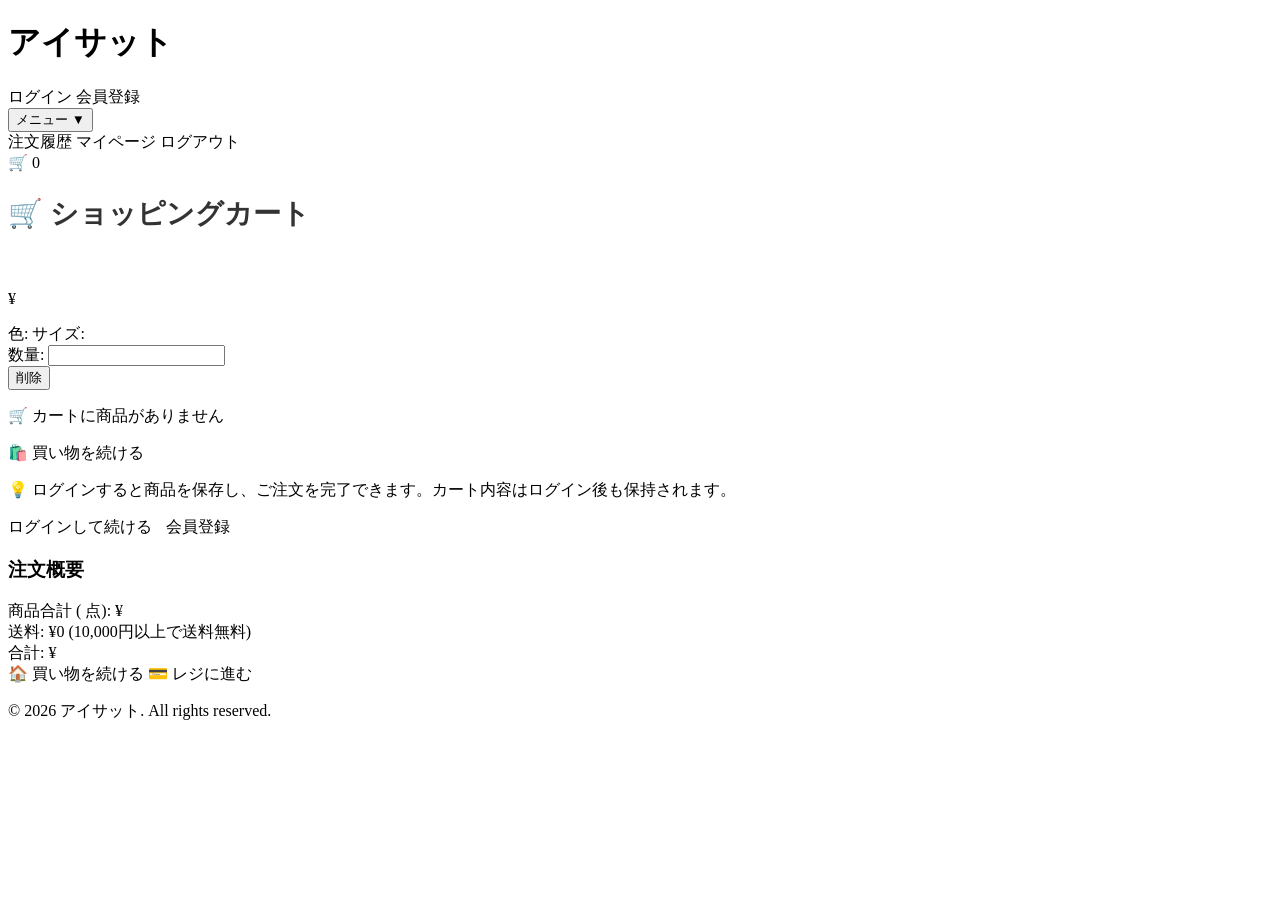
<file: src/main/resources/templates/cart/index.html>
<!DOCTYPE html>
<html xmlns:th="http://www.thymeleaf.org">

<head>
	<meta charset="UTF-8">
	<meta name="viewport" content="width=device-width, initial-scale=1.0">
	<title>ショッピングカート - アイサット</title>
	<link rel="stylesheet" th:href="@{/css/style.css}">
	<link rel="stylesheet" th:href="@{/css/cart.css}">
</head>

<body>
	<!-- ヘッダー -->
	<header>
		<div class="header-container">
			<div class="logo">
				<a th:href="@{/}" class="logo-link">
					<h1>アイサット</h1>
				</a>
			</div>
			<!-- ユーザーログインあるいは未登録際-->
			<div class="user-menu" th:if="${currentUser == null}">
				<a th:href="@{/login}">ログイン</a>
				<a th:href="@{/register}">会員登録</a>
			</div>
			<!--ユーザーログイン後メニュー項目に以下の内容がある  -->
			<div class="user-menu" th:if="${currentUser != null}">
				<span th:text="${currentUser.username + 'さん'}"></span>
				<div class="dropdown">
					<button class="dropbtn">メニュー ▼</button>
					<div class="dropdown-content">
						<a th:href="@{/order/history}">注文履歴</a>
						<a th:href="@{/user/profile}">マイページ</a>
						<a th:href="@{/logout}">ログアウト</a>
					</div>
				</div>
			</div>
			<!-- 購物車アイコン（ログイン/未ログイン問わず表示） -->
			<div class="cart-icon">
				<a th:href="@{/cart}">
					<span>🛒</span>
					<span id="cart-icon-count" class="cart-count"
						th:text="${cartItemCount != null ? cartItemCount : 0}">0</span>
				</a>
			</div>
		</div>
	</header>

	<!-- メインコンテンツ -->
	<main>
		<div class="container">
			<h2 style="margin-bottom: 20px; color: #333; font-size: 28px;">🛒 ショッピングカート</h2>
			<div class="cart-container">
				<div class="cart-items">
					<!-- カートアイテム（未ログインユーザーはインデックスを使用） -->
					<div class="cart-item" th:each="item, iterStat : ${cartItems}">
						<!-- 未ログインユーザーはcartItemIdがないので、data-indexを追加 -->
						<div th:attr="data-cart-item-id=${item.cartItemId != null ? item.cartItemId : ''}"
							th:data-index="${iterStat.index}">
							<div class="cart-item-image">
								<img th:src="${item.product != null && item.product.imageUrl != null} 
						                  ? @{${item.product.imageUrl}} 
						                  : @{/images/default.jpg}" th:alt="${item.product != null ? item.product.productName : '商品画像'}"
									onerror="this.style.display='none'">
							</div>
							<div class="cart-item-info">
								<h3 th:text="${item.product != null ? item.product.productName : '商品名'}"></h3>
								<p class="cart-item-price">¥<span
										th:text="${item.product != null ? #numbers.formatDecimal(item.product.price, 0, 'COMMA', 0, 'POINT') : '0'}"></span>
								</p>
								<div class="cart-item-options">
									<span th:if="${item.selectedColor != null && item.selectedColor != ''}">色: <span
											th:text="${item.selectedColor}"></span></span>
									<span th:if="${item.selectedSize != null && item.selectedSize != ''}">サイズ: <span
											th:text="${item.selectedSize}"></span></span>
								</div>
								<div class="cart-item-quantity">
									<label>数量:</label>
									<input type="number" th:value="${item.quantity}" min="1"
										th:max="${item.product != null ? item.product.stockQuantity : 1}">
								</div>
							</div>

							<div class="cart-item-actions">
								<button class="btn-delete">削除</button>
							</div>
						</div>
					</div>

					<!-- カートが空の場合 -->
					<div class="cart-empty" th:if="${cartItems == null || cartItems.isEmpty()}">
						<p>🛒 カートに商品がありません</p>
						<a th:href="@{/}" class="btn-continue">🛍️ 買い物を続ける</a>
					</div>
					<!-- 未ログイン時の親切な案内 -->
					<div class="login-required"
						th:if="${currentUser == null && cartItems != null && !cartItems.isEmpty()}">
						<!--						<p>🛒 カートに <span th:text="${cartItems.size()}"></span> 点の商品があります</p>-->
						<p>💡 ログインすると商品を保存し、ご注文を完了できます。カート内容はログイン後も保持されます。</p>
						<div style="margin-top: 15px;">
							<a th:href="@{/login}" class="btn-login" style="margin-right: 10px;">ログインして続ける</a>
							<a th:href="@{/register}" class="btn-register">会員登録</a>
						</div>
					</div>
				</div>

				<!-- カート概要 -->
				<div class="cart-summary" th:if="${cartItems != null && !cartItems.isEmpty()}">
					<h3>注文概要</h3>
					<div class="summary-item">
						<span>商品合計 (<span id="cart-count" th:text="${totalQuantity}"></span> 点):</span>
						<span>¥<span id="subtotal-amount"
								th:text="${#numbers.formatDecimal(totalAmount, 0, 'COMMA', 0, 'POINT')}"></span></span>
					</div>
					<div class="summary-item">
						<span>送料:</span>
						<span>¥0 (10,000円以上で送料無料)</span>
					</div>
					<div class="summary-total">
						<span>合計:</span>
						<span>¥<span id="cart-total"
								th:text="${#numbers.formatDecimal(totalAmount, 0, 'COMMA', 0, 'POINT')}"></span></span>
					</div>
					<div class="cart-buttons">
						<a th:href="@{/}" class="btn-secondary">🏠 買い物を続ける</a>
						<a th:href="@{/order/checkout}" class="btn-primary"
							th:if="${cartItems != null && !cartItems.isEmpty()}">💳 レジに進む</a>
					</div>
				</div>
			</div>
		</div>
	</main>

	<!-- フッターの直前に追加：正確なログイン状態を生成 -->
	<div id="cart-js-data" th:data-delete-base="@{/cart/delete-ajax/}" th:data-delete-temp="@{/cart/delete-temp/}"
		th:data-update-base="@{/cart/update-quantity/}" th:data-update-temp="@{/cart/update-temp-quantity}"
		th:data-is-logged-in="${currentUser != null ? 'true' : 'false'}"
		th:data-user-id="${currentUser != null ? currentUser.userId : ''}"
		th:data-is-empty="${cartItems == null || cartItems.isEmpty()}" style="display:none;">
	</div>

	<script th:src="@{/js/cart.js}"></script>

	<!-- フッター -->
	<footer>
		<div class="footer-container">
			<p>&copy; 2026 アイサット. All rights reserved.</p>
		</div>
	</footer>

	<!-- 隠しデータ要素：ThymeleafでURLを安全に生成 -->
	<div id="cart-js-data" th:data-update-base="@{/cart/update-quantity/}" th:data-delete-base="@{/cart/delete-ajax/}"
		style="display:none;">
	</div>

</body>

</html>
</file>
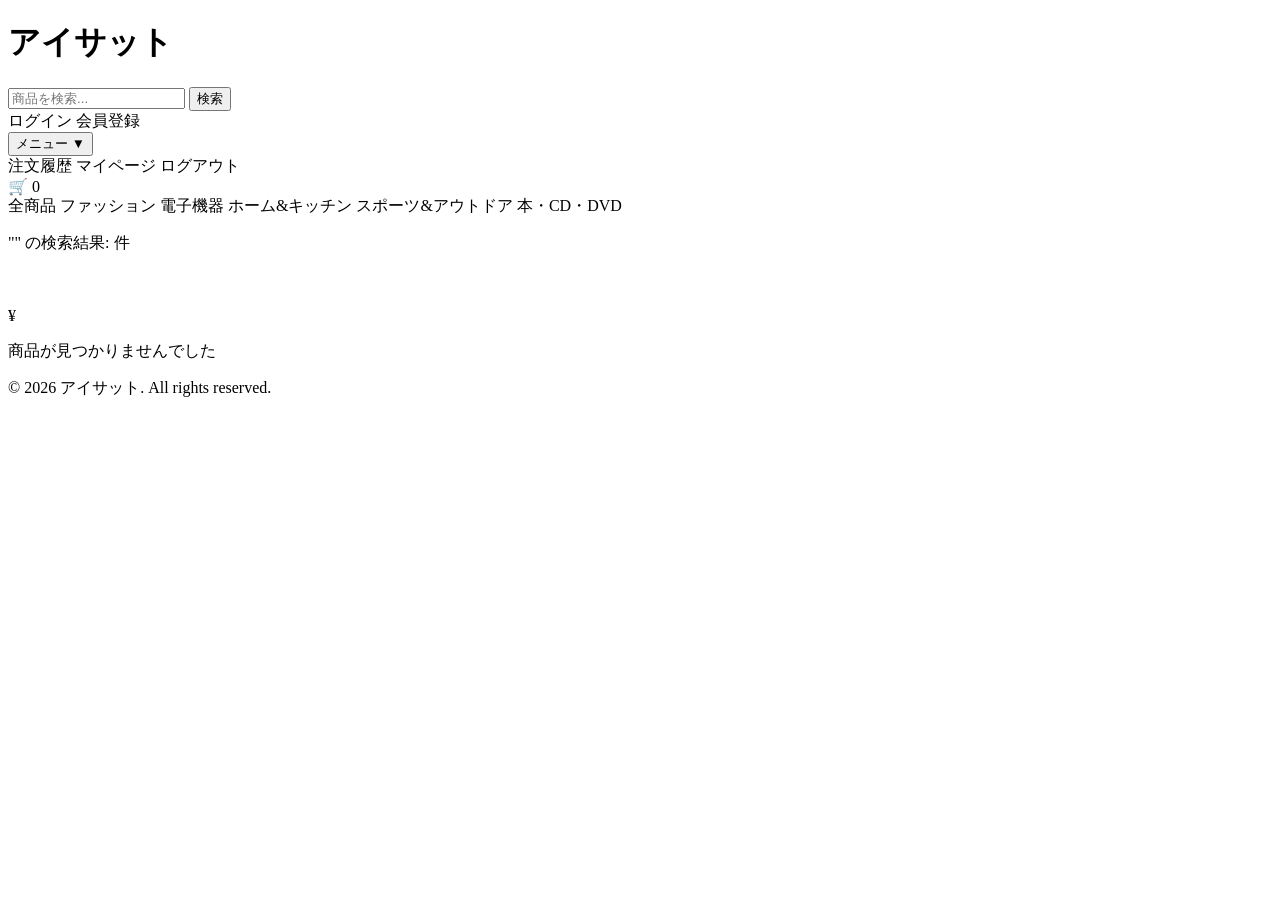
<file: src/main/resources/templates/home.html>
<!DOCTYPE html>
<html xmlns:th="http://www.thymeleaf.org">

<head>
	<meta charset="UTF-8">
	<meta name="viewport" content="width=device-width, initial-scale=1.0">
	<title>アイサット - ショッピングサイト</title>
	<link rel="stylesheet" th:href="@{/css/style.css}">
</head>

<body>
	<!-- ヘッダー -->
	<header>
		<div class="header-container">
			<div class="logo">
				<a th:href="@{/}" class="logo-link">
					<h1>アイサット</h1>
				</a>
			</div>

			<!-- 検索バー -->
			<div class="search-bar">
				<form th:action="@{/search}" method="get">
					<input type="text" name="keyword" placeholder="商品を検索..." th:value="${searchKeyword}">
					<button type="submit">検索</button>
				</form>
			</div>

			<!-- ユーザーメニュー -->
			<div class="user-menu" th:if="${currentUser == null}">
				<a th:href="@{/login}">ログイン</a>
				<a th:href="@{/register}">会員登録</a>
			</div>

			<div class="user-menu" th:if="${currentUser != null}">
				<span th:text="${currentUser.username + 'さん'}"></span>
				<div class="dropdown">
					<button class="dropbtn">メニュー ▼</button>
					<div class="dropdown-content">
						<a th:href="@{/order/history}">注文履歴</a>
						<a th:href="@{/user/profile}">マイページ</a>
						<a th:href="@{/logout}">ログアウト</a>
					</div>
				</div>
			</div>
			<!-- 購物車アイコン（ログイン/未ログイン問わず表示） -->
			<div class="cart-icon">
				<a th:href="@{/cart}">
					<span>🛒</span>
					<span class="cart-count" th:text="${cartItemCount != null ? cartItemCount : 0}">0</span>
				</a>
			</div>
		</div>
	</header>

	<!-- メインコンテンツ -->
	<main>
		<div class="container">
			<!-- カテゴリーナビゲーション -->
			<nav class="category-nav">
				<a th:href="@{/}">全商品</a>
				<a th:href="@{/category(categoryId=1)}">ファッション</a>
				<a th:href="@{/category(categoryId=2)}">電子機器</a>
				<a th:href="@{/category(categoryId=3)}">ホーム&キッチン</a>
				<a th:href="@{/category(categoryId=4)}">スポーツ&アウトドア</a>
				<a th:href="@{/category(categoryId=5)}">本・CD・DVD</a>
			</nav>

			<!-- 検索結果メッセージ -->
			<div class="search-result" th:if="${searchKeyword != null}">
				<p>"<span th:text="${searchKeyword}"></span>" の検索結果:
					<span th:text="${products.size()}"></span> 件
				</p>
			</div>

			<!-- 商品一覧 -->
			<div class="product-grid">
				<div class="product-card" th:each="product : ${products}">
					<a th:href="@{/product/{id}(id=${product.productId})}" class="product-link">
						<div class="product-image">
							<img th:src="@{${product.imageUrl}}" th:alt="${product.productName}"
								onerror="this.src='/images/default.jpg'">
						</div>
						<div class="product-info">
							<h3 class="product-name" th:text="${product.productName}"></h3>
							<p class="product-price">¥<span
									th:text="${#numbers.formatDecimal(product.price, 0, 'COMMA', 0, 'POINT')}"></span>
							</p>
							<p class="product-category" th:text="${product.categoryName}"></p>
						</div>
					</a>
				</div>
			</div>

			<!-- 商品がない場合 -->
			<div class="no-products" th:if="${products.isEmpty()}">
				<p>商品が見つかりませんでした</p>
			</div>
		</div>
	</main>

	<!-- フッター -->
	<footer>
		<div class="footer-container">
			<p>&copy; 2026 アイサット. All rights reserved.</p>
		</div>
	</footer>

	<script th:src="@{/js/main.js}"></script>
</body>

</html>
</file>
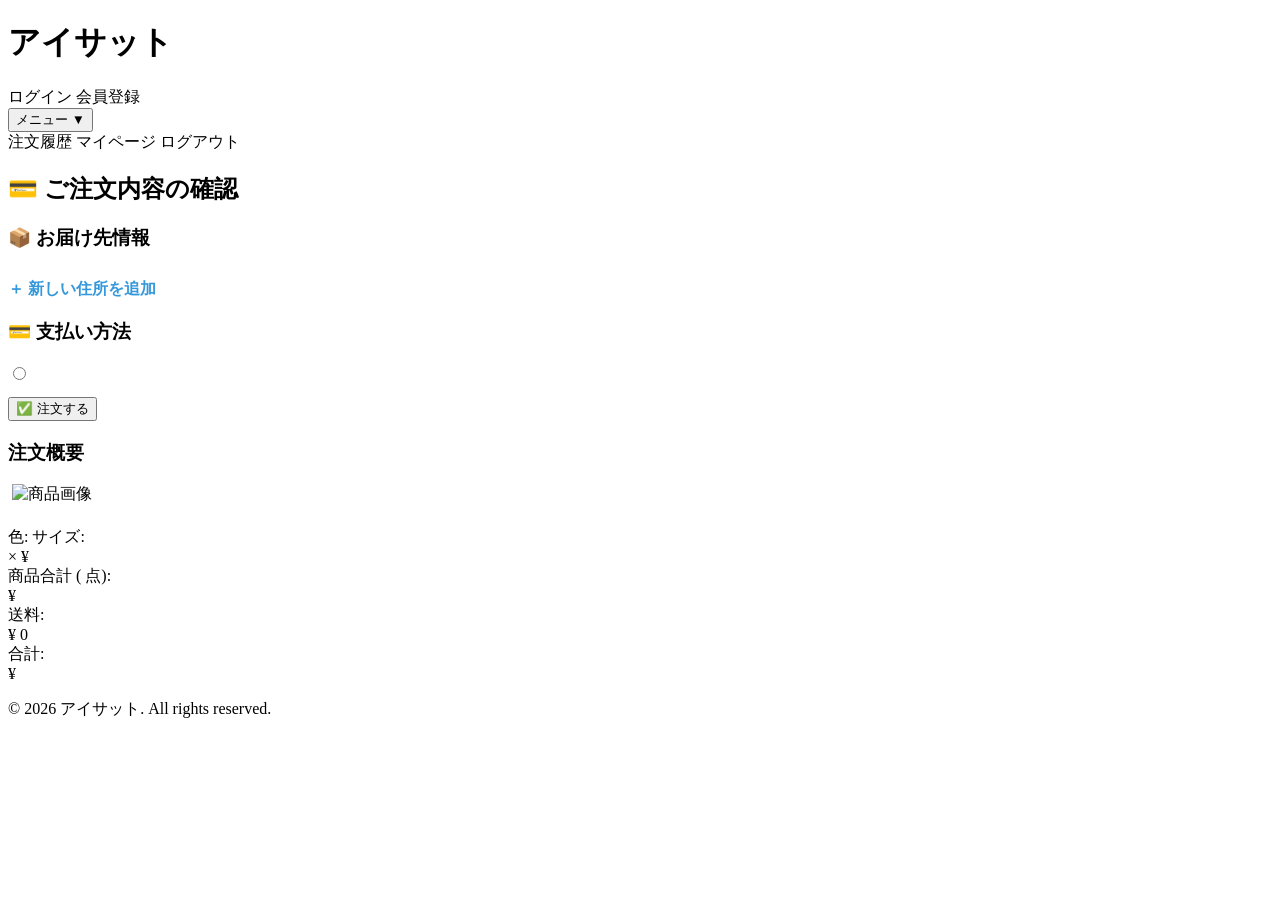
<file: src/main/resources/templates/order/checkout.html>
<!DOCTYPE html>
<html xmlns:th="http://www.thymeleaf.org">

<head>
	<meta charset="UTF-8">
	<meta name="viewport" content="width=device-width, initial-scale=1.0">
	<title>レジ - アイサット</title>
	<link rel="stylesheet" th:href="@{/css/style.css}">
	<link rel="stylesheet" th:href="@{/css/order.css}">
</head>

<body>
	<header>
		<div class="header-container">
			<div class="logo">
				<a th:href="@{/}" class="logo-link">
					<h1>アイサット</h1>
				</a>
			</div>
			<!-- ユーザーログインあるいは未登録際-->
			<div class="user-menu" th:if="${currentUser == null}">
				<a th:href="@{/login}">ログイン</a>
				<a th:href="@{/register}">会員登録</a>
			</div>
			<!--ユーザーログイン後メニュー項目に以下の内容がある  -->
			<div class="user-menu" th:if="${currentUser != null}">
				<span th:text="${currentUser.username + 'さん'}"></span>
				<div class="dropdown">
					<button class="dropbtn">メニュー ▼</button>
					<div class="dropdown-content">
						<a th:href="@{/order/history}">注文履歴</a>
						<a th:href="@{/user/profile}">マイページ</a>
						<a th:href="@{/logout}">ログアウト</a>
					</div>
				</div>
			</div>
		</div>
	</header>

	<main>
		<div class="container">
			<h2>💳 ご注文内容の確認</h2>

			<div class="checkout-container">
				<div>
					<!-- お届け先情報 -->
					<div class="checkout-section">
						<h3>📦 お届け先情報</h3>
						<div class="address-selection">
							<div class="address-card" th:each="address : ${addresses}" th:data-id="${address.addressId}"
								th:classappend="${defaultAddress != null and address.addressId == defaultAddress.addressId} ? 'selected' : ''">
								<div class="address-body">
									<p><strong th:text="${address.receiverName}"></strong></p>
									<p th:text="${address.phone}"></p>
									<p th:text="${address.postalCode}"></p>
									<p th:text="${address.getFullAddress()}"></p>
								</div>
							</div>
							<a th:href="@{/user/address/add}"
								style="display:inline-block;margin-top:10px;color:#3498db;text-decoration:none;font-weight:bold;">＋
								新しい住所を追加</a>
						</div>
						<input type="hidden" id="selectedAddressId"
							th:value="${defaultAddress?.addressId ?: (addresses?.size() > 0 ? addresses[0].addressId : '')}">
					</div>

					<!-- 支払い方法 -->
					<div class="checkout-section">
						<h3>💳 支払い方法</h3>
						<div class="payment-methods">
							<div class="payment-method" th:each="method : ${paymentMethods}"
								th:data-id="${method.methodId}"
								th:classappend="${method.methodId == defaultPaymentMethodId} ? 'selected' : ''">
								<input type="radio" name="paymentMethod" th:id="${'payment-' + method.methodId}"
									th:value="${method.methodId}"
									th:checked="${method.methodId == defaultPaymentMethodId}">
								<label th:for="${'payment-' + method.methodId}" th:text="${method.methodName}"></label>
								<p th:text="${method.description}"
									style="margin-top:5px;font-size:13px;color:#666;margin-left:35px;"></p>
							</div>
						</div>
						<input type="hidden" id="selectedPaymentMethodId"
							th:value="${defaultPaymentMethodId ?: (paymentMethods?.size() > 0 ? paymentMethods[0].methodId : '')}">
					</div>

					<button class="btn-place-order" id="placeOrderBtn">✅ 注文する</button>
				</div>

				<!-- レジー概要 -->
				<div class="order-summary">
					<h3>注文概要</h3>
					<div class="order-item" th:each="item : ${cartItems}">
						<div class="order-item-image">
							<img th:if="${item.product != null and item.product.imageUrl != null}"
								th:src="@{${item.product.imageUrl}}" th:alt="${item.product.productName}">

							<img th:if="${item.product == null or item.product.imageUrl == null}"
								th:src="@{/images/default.jpg}" alt="商品画像">
						</div>
						<div class="order-item-info">
							<h4 th:text="${item.product?.productName ?: '商品名'}"></h4>
							<div class="order-item-options">
								<span th:if="${item.selectedColor}">色: <span
										th:text="${item.selectedColor}"></span></span>
								<span th:if="${item.selectedSize}">サイズ: <span
										th:text="${item.selectedSize}"></span></span>
							</div>
							<div class="order-item-quantity">
								<span th:text="${item.quantity} + ' 点'"></span>
								× ¥<span
									th:text="${#numbers.formatDecimal(item.product?.price ?: 0, 0, 'COMMA', 0, 'POINT')}"></span>
							</div>
						</div>
					</div>
					<!-- 商品合計行 -->
					<div class="summary-item">
						<span>商品合計 (<span th:text="${totalQuantity}"></span> 点):</span>
						<div class="summary-amount">
							<span class="price-currency">¥</span>
							<span class="price-value"
								th:text="${#numbers.formatDecimal(totalAmount, 0, 'COMMA', 0, 'POINT')}"></span>
						</div>
					</div>
					<!-- 送料行 -->
					<div class="summary-item">
						<span>送料:</span>
						<div class="summary-amount">
							<span class="price-currency">¥</span>
							<span class="price-value">0</span>
						</div>
					</div>
					<!-- 合計行 -->
					<div class="summary-total">
						<span>合計:</span>
						<div class="summary-amount">
							<span class="price-currency">¥</span>
							<span class="price-value"
								th:text="${#numbers.formatDecimal(totalAmount, 0, 'COMMA', 0, 'POINT')}"></span>
						</div>
					</div>
				</div>
			</div>
		</div>
	</main>
	<!-- 結账ページの最後に追加（フッターの直前） -->
	<form id="orderForm" th:action="@{/order/confirm}" method="post" style="display:none;">
		<!-- お届け先情報 -->
		<input type="hidden" name="receiverName" id="formReceiverName">
		<input type="hidden" name="receiverPhone" id="formReceiverPhone">
		<input type="hidden" name="receiverProvince" id="formReceiverProvince">
		<input type="hidden" name="receiverCity" id="formReceiverCity">
		<input type="hidden" name="receiverDistrict" id="formReceiverDistrict">
		<input type="hidden" name="receiverDetailAddress" id="formReceiverDetailAddress">
		<input type="hidden" name="receiverPostalCode" id="formReceiverPostalCode">

		<!-- 支払い方法 -->
		<input type="hidden" name="paymentMethodId" id="formPaymentMethodId">

		<!-- 備考 -->
		<input type="hidden" name="remarks" id="formRemarks">
	</form>

	<!-- フッター -->
	<footer>
		<div class="footer-container">
			<p>&copy; 2026 アイサット. All rights reserved.</p>
		</div>
	</footer>

	<!-- 隠しデータ要素 -->
	<div id="app-data" th:data-success-url="@{/order/success}" style="display:none;"></div>

	<!-- 外部JavaScript（Thymeleaf形式） -->
	<script th:src="@{/js/checkout.js}"></script>
</body>

</html>
</file>
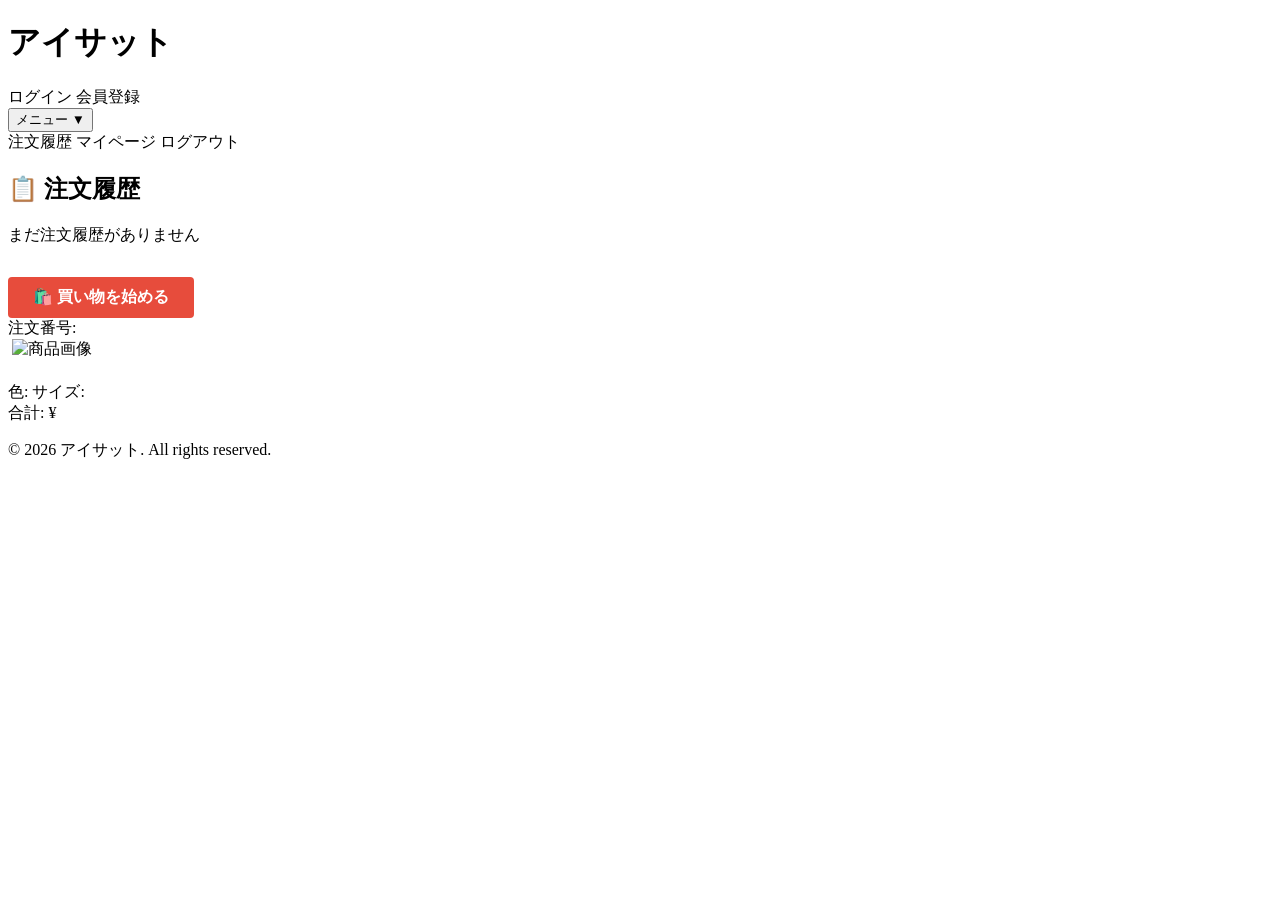
<file: src/main/resources/templates/order/history.html>
<!DOCTYPE html>
<html xmlns:th="http://www.thymeleaf.org">

<head>
	<meta charset="UTF-8">
	<meta name="viewport" content="width=device-width, initial-scale=1.0">
	<title>注文履歴 - アイサット</title>
	<link rel="stylesheet" th:href="@{/css/style.css}">
	<link rel="stylesheet" th:href="@{/css/order.css}">
</head>

<body>
	<!-- ヘッダー -->
	<header>
		<div class="header-container">
			<div class="logo">
				<a th:href="@{/}" class="logo-link">
					<h1>アイサット</h1>
				</a>
			</div>

			<div class="user-menu">
				<div th:if="${currentUser == null}">
					<a th:href="@{/login}">ログイン</a>
					<a th:href="@{/register}">会員登録</a>
				</div>

				<div th:if="${currentUser != null}">
					<span th:text="${currentUser.username}"></span>
					<div class="dropdown">
						<button class="dropbtn">メニュー ▼</button>
						<div class="dropdown-content">
							<a th:href="@{/order/history}">注文履歴</a>
							<a th:href="@{/user/profile}">マイページ</a>
							<a th:href="@{/logout}">ログアウト</a>
						</div>
					</div>
				</div>
			</div>
		</div>
	</header>

	<!-- メインコンテンツ -->
	<main>
		<div class="container">
			<div class="order-history-container">
				<h2>📋 注文履歴</h2>

				<div class="no-orders" th:if="${orders == null || orders.isEmpty()}">
					<p>まだ注文履歴がありません</p>
					<a th:href="@{/}"
						style="display: inline-block; margin-top: 15px; padding: 10px 25px; background-color: #e74c3c; color: white; text-decoration: none; border-radius: 4px; font-weight: bold;">🛍️
						買い物を始める</a>
				</div>

				<div class="order-card" th:each="order : ${orders}">
					<div class="order-header">
						<div>
							<div class="order-number">注文番号: <span th:text="${order.orderNo}"></span></div>
							<div class="order-date"
								th:text="${#temporals.format(order.createTime, 'yyyy年MM月dd日 HH:mm')}"></div>
						</div>
						<span class="order-status" th:classappend="${'status-' + order.orderStatus}" th:text="${order.orderStatus == 10 ? '注文中' : 
                                       order.orderStatus == 20 ? '支払確認' : 
                                       order.orderStatus == 30 ? '発送準備' : 
                                       order.orderStatus == 40 ? '発送済み' : 
                                       order.orderStatus == 50 ? '完了' : 'キャンセル'}">
						</span>
					</div>

					<div class="order-items">
						<div class="order-item-small" th:each="item : ${order.orderItems}">
							<div class="order-item-small-image">

								<img th:if="${item.product != null and item.product.imageUrl != null}"
									th:src="@{${item.product.imageUrl}}" th:alt="${item.product.productName}">

								<img th:if="${item.product == null or item.product.imageUrl == null}"
									th:src="@{/images/default.jpg}" alt="商品画像">
							</div>
							<div class="order-item-small-info">
								<h5 th:text="${item.productName}"></h5>
								<div class="order-item-small-options">
									<span th:if="${item.selectedColor != null && item.selectedColor != ''}">色: <span
											th:text="${item.selectedColor}"></span></span>
									<span th:if="${item.selectedSize != null && item.selectedSize != ''}">サイズ: <span
											th:text="${item.selectedSize}"></span></span>
									<span th:text="${item.quantity} + ' 点'"></span>
								</div>
							</div>
						</div>
					</div>

					<div class="order-total">
						合計: ¥<span
							th:text="${#numbers.formatDecimal(order.totalAmount, 0, 'COMMA', 0, 'POINT')}"></span>
					</div>
				</div>
			</div>
		</div>
	</main>

	<!-- フッター -->
	<footer>
		<div class="footer-container">
			<p>&copy; 2026 アイサット. All rights reserved.</p>
		</div>
	</footer>
</body>

</html>
</file>
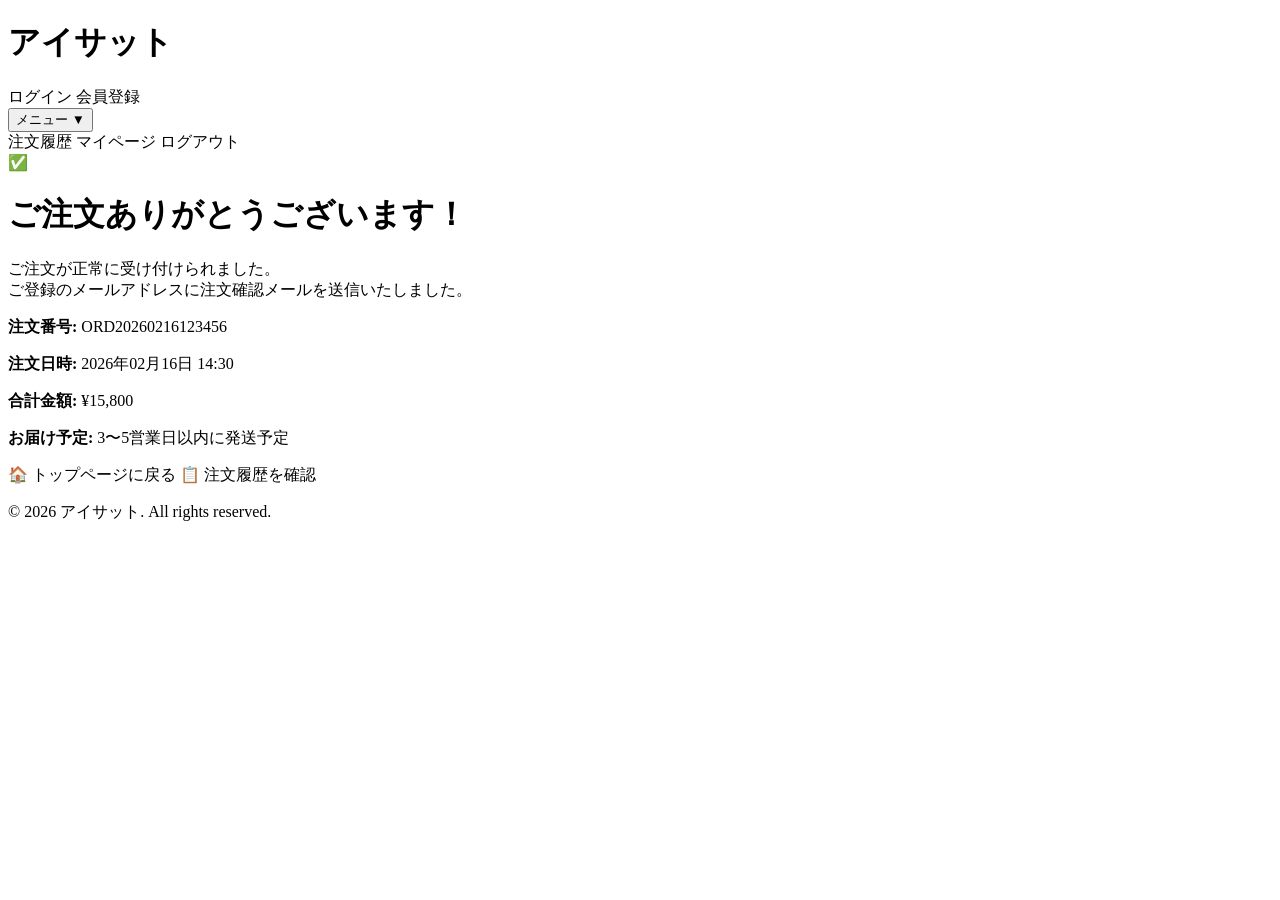
<file: src/main/resources/templates/order/success.html>
<!DOCTYPE html>
<html xmlns:th="http://www.thymeleaf.org">

<head>
	<meta charset="UTF-8">
	<meta name="viewport" content="width=device-width, initial-scale=1.0">
	<title>注文完了 - アイサット</title>
	<link rel="stylesheet" th:href="@{/css/style.css}">
	<link rel="stylesheet" th:href="@{/css/order.css}">
</head>

<body>
	<!-- ヘッダー -->
	<header>
		<div class="header-container">
			<div class="logo">
				<a th:href="@{/}" class="logo-link">
					<h1>アイサット</h1>
				</a>
			</div>

			<div class="user-menu">
				<div th:if="${currentUser == null}">
					<a th:href="@{/login}">ログイン</a>
					<a th:href="@{/register}">会員登録</a>
				</div>

				<div th:if="${currentUser != null}">
					<span th:text="${currentUser.username}"></span>
					<div class="dropdown">
						<button class="dropbtn">メニュー ▼</button>
						<div class="dropdown-content">
							<a th:href="@{/order/history}">注文履歴</a>
							<a th:href="@{/user/profile}">マイページ</a>
							<a th:href="@{/logout}">ログアウト</a>
						</div>
					</div>
				</div>
			</div>
		</div>
	</header>

	<!-- メインコンテンツ -->
	<main>
		<div class="container">
			<div class="order-success-container">
				<div class="order-success-icon">✅</div>
				<h1 class="order-success-title">ご注文ありがとうございます！</h1>
				<p class="order-success-message">
					ご注文が正常に受け付けられました。<br>
					ご登録のメールアドレスに注文確認メールを送信いたしました。
				</p>

				<div class="order-details">
					<p><strong>注文番号:</strong> <span
							th:text="${order != null ? order.orderNo : 'ORD20260216123456'}">ORD20260216123456</span>
					</p>
					<p><strong>注文日時:</strong> <span
							th:text="${order != null ? #temporals.format(order.createTime, 'yyyy年MM月dd日 HH:mm') : '2026年02月16日 14:30'}">2026年02月16日
							14:30</span></p>
					<p><strong>合計金額:</strong> <span
							th:text="${order != null ? '¥' + #numbers.formatDecimal(order.totalAmount, 0, 'COMMA', 0, 'POINT') : '¥15,800'}">¥15,800</span>
					</p>
					<p><strong>お届け予定:</strong> <span>3〜5営業日以内に発送予定</span></p>
				</div>

				<div class="order-actions">
					<a th:href="@{/}" class="btn-home">🏠 トップページに戻る</a>
					<a th:href="@{/order/history}" class="btn-history">📋 注文履歴を確認</a>
				</div>
			</div>
		</div>
	</main>

	<!-- フッター -->
	<footer>
		<div class="footer-container">
			<p>&copy; 2026 アイサット. All rights reserved.</p>
		</div>
	</footer>
</body>

</html>
</file>
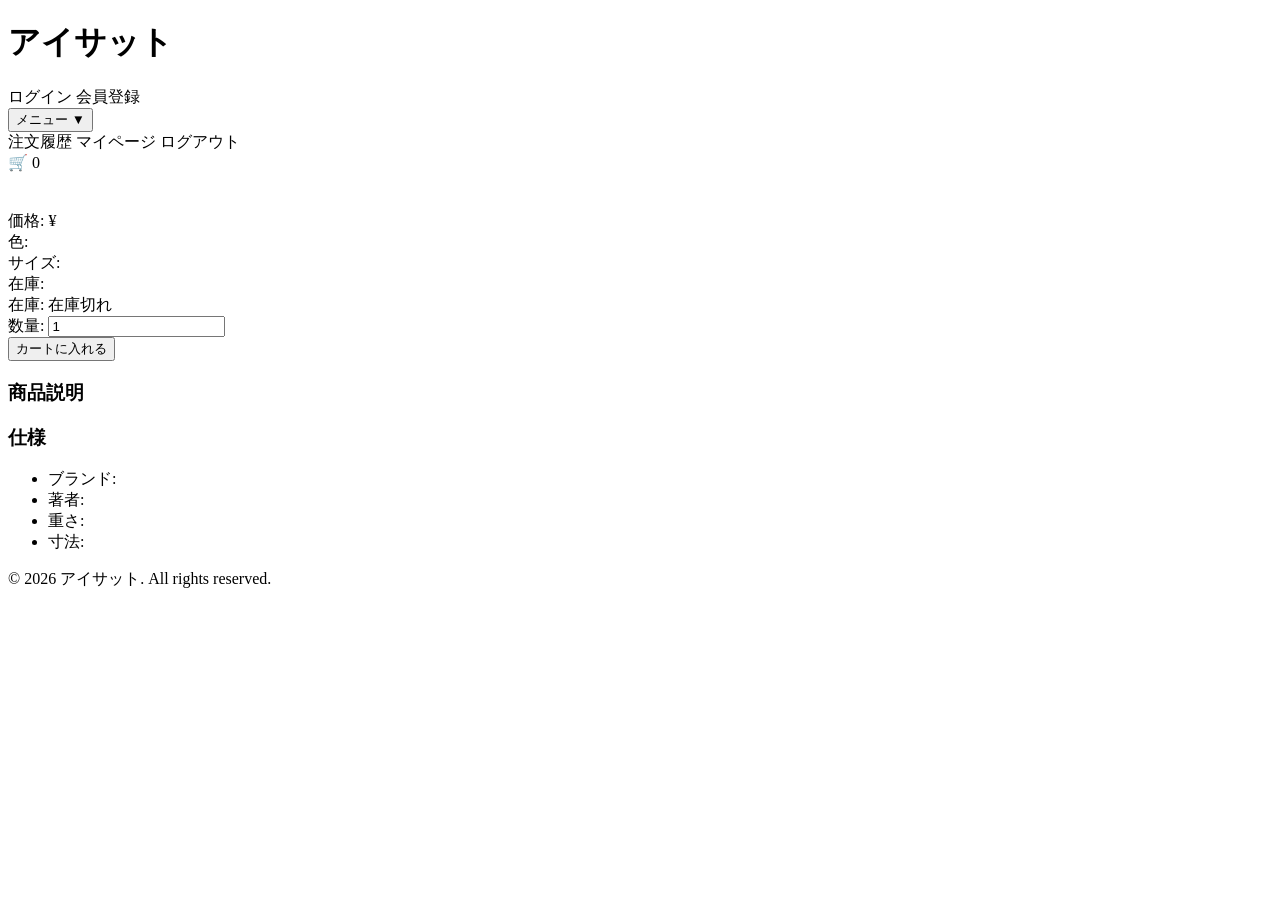
<file: src/main/resources/templates/product/detail.html>
<!DOCTYPE html>
<html xmlns:th="http://www.thymeleaf.org">

<head>
	<meta charset="UTF-8">
	<meta name="viewport" content="width=device-width, initial-scale=1.0">
	<title th:text="${product != null ? product.productName + ' - アイサット' : '商品詳細 - アイサット'}"></title>
	<link rel="stylesheet" th:href="@{/css/style.css}">
	<link rel="stylesheet" th:href="@{/css/product-detail.css}">
</head>

<body>
	<!-- ヘッダー -->
	<header>
		<div class="header-container">
			<div class="logo">
				<a th:href="@{/}" class="logo-link">
					<h1>アイサット</h1>
				</a>
			</div>

			<div class="user-menu" th:if="${currentUser == null}">
				<a th:href="@{/login}">ログイン</a>
				<a th:href="@{/register}">会員登録</a>
			</div>

			<div class="user-menu" th:if="${currentUser != null}">
				<span th:text="${currentUser.username + 'さん'}"></span>
				<div class="dropdown">
					<button class="dropbtn">メニュー ▼</button>
					<div class="dropdown-content">
						<a th:href="@{/order/history}">注文履歴</a>
						<a th:href="@{/user/profile}">マイページ</a>
						<a th:href="@{/logout}">ログアウト</a>
					</div>
				</div>
			</div>
			<!-- 購物車アイコン（ログイン/未ログイン問わず表示） -->
			<div class="cart-icon">
				<a th:href="@{/cart}">
					<span>🛒</span>
					<span class="cart-count" th:text="${cartItemCount != null ? cartItemCount : 0}">0</span>
				</a>
			</div>
		</div>
	</header>

	<!-- メインコンテンツ -->
	<main>
		<div class="container">
			<div class="product-detail">
				<div class="product-detail-left">
					<div class="product-main-image">
						<!--	絶対パスを使用する-->
						<img th:src="@{|${product != null && product.imageUrl != null ? product.imageUrl : '/images/default.jpg'}|}"
							th:alt="${product != null ? product.productName : '商品画像'}"
							style="width: 100%; height: 100%; object-fit: cover;">
					</div>
				</div>
				<div class="product-detail-right">
					<h1 class="product-title" th:text="${product != null ? product.productName : '商品名'}"></h1>
					<div class="product-price-section">
						<span class="price-label">価格:</span>
						<span class="product-price">¥<span
								th:text="${product != null ? #numbers.formatDecimal(product.price, 0, 'COMMA', 0, 'POINT') : '0'}"></span></span>
					</div>
					<!-- 色選択（常に要素を生成、JavaScriptで表示制御） -->
					<div class="option-group">
						<label>色:</label>
						<div class="color-options"
							th:attr="data-options=${product != null && product.colorOptions != null ? product.colorOptions : '[]'}">
							<!-- JavaScriptがここにオプションを動的に挿入 -->
						</div>
					</div>
					<!-- サイズ選択（常に要素を生成、JavaScriptで表示制御） -->
					<div class="option-group">
						<label>サイズ:</label>
						<div class="size-options"
							th:attr="data-options=${product != null && product.sizeOptions != null ? product.sizeOptions : '[]'}">
							<!-- JavaScriptがここにオプションを動的に挿入 -->
						</div>
					</div>

					<div class="product-stock"
						th:if="${product != null && product.stockQuantity != null && product.stockQuantity > 0}">
						<span class="stock-label">在庫:</span>
						<span class="stock-quantity" th:text="${product.stockQuantity} + ' 点'"></span>
					</div>

					<div class="product-stock stock-warning"
						th:if="${product != null && (product.stockQuantity == null || product.stockQuantity <= 0)}">
						<span class=" ">在庫:</span>
						<span class="stock-quantity">在庫切れ</span>
					</div>
					<div th:if="${product != null}">
						<form id="addToCartForm" method="post" th:action="@{/cart/add}">
							<input type="hidden" name="productId" th:value="${product.productId}">
							<input type="hidden" name="selectedColor" id="selectedColorInput">
							<input type="hidden" name="selectedSize" id="selectedSizeInput">
							<div class="option-group">
								<label>数量:</label>
								<input type="number" name="quantity" value="1" min="1"
									th:max="${product.stockQuantity != null ? product.stockQuantity : 1}">
							</div>
							<button type="submit" class="btn-add-to-cart"
								th:disabled="${product.stockQuantity == null || product.stockQuantity <= 0}">
								カートに入れる
							</button>
						</form>
					</div>
					<div class="product-description" th:if="${product != null}">
						<h3>商品説明</h3>
						<p th:text="${product.description != null ? product.description : '商品説明はありません'}"></p>
					</div>
					<div class="product-specs"
						th:if="${product != null and (product.author != null or product.brand != null or product.weight != null or product.dimensions != null)}">
						<h3>仕様</h3>
						<ul>
							<li th:if="${product.brand != null}">
								ブランド: <span th:text="${product.brand}"></span>
							</li>
							<li th:if="${product.author != null}">
								著者: <span th:text="${product.author}"></span>
							</li>
							<li th:if="${product.weight != null}">
								重さ: <span th:text="${product.weight} + ' g'"></span>
							</li>
							<li th:if="${product.dimensions != null}">
								寸法: <span th:text="${product.dimensions}"></span>
							</li>
						</ul>
					</div>
				</div>
			</div>
		</div>
	</main>

	<!-- フッター -->
	<footer>
		<div class="footer-container">
			<p>&copy; 2026 アイサット. All rights reserved.</p>
		</div>
	</footer>

	<!-- 外部JavaScriptファイルを読み込み -->
	<script th:src="@{/js/product.js}"></script>
</body>

</html>
</file>
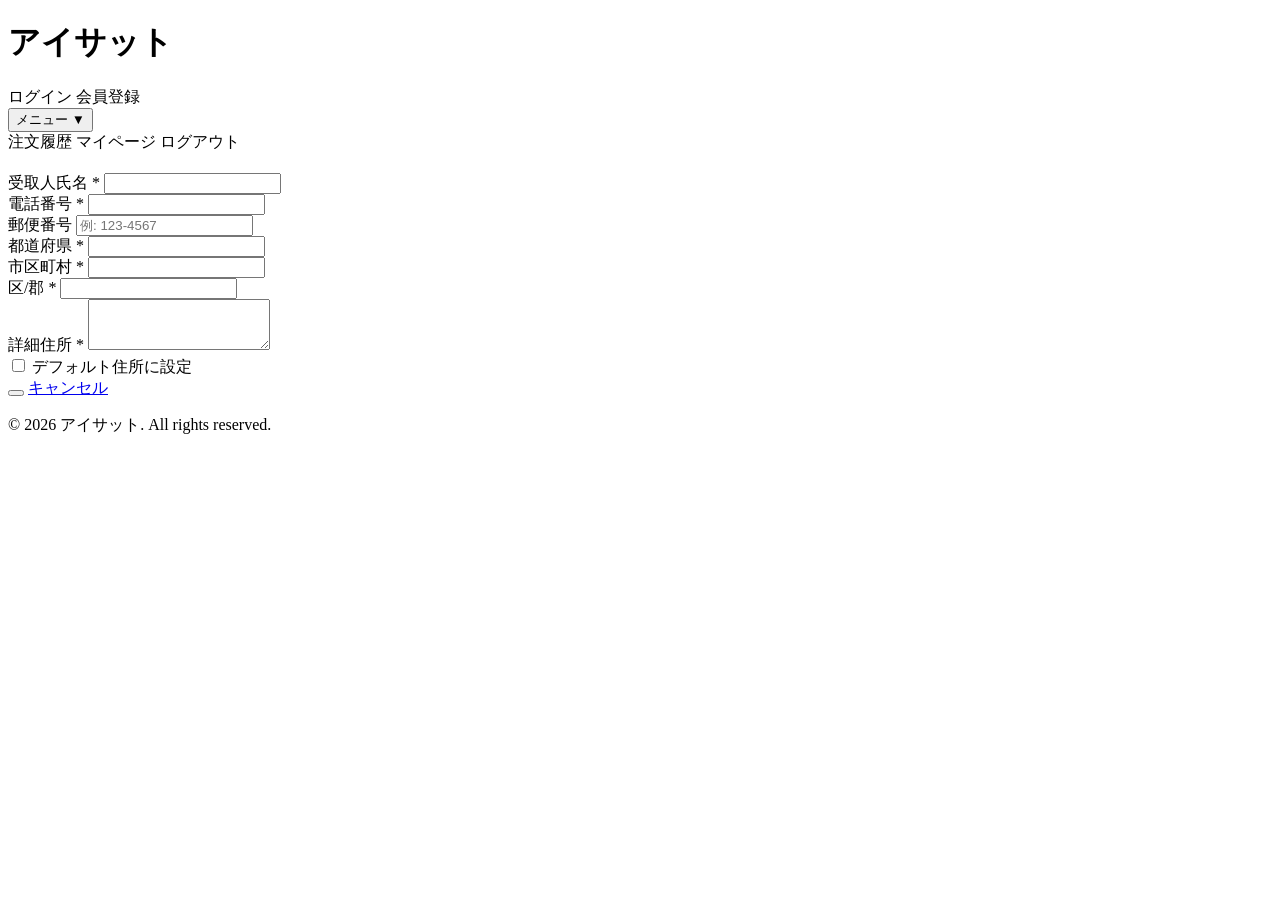
<file: src/main/resources/templates/user/address_form.html>
<!DOCTYPE html>
<html xmlns:th="http://www.thymeleaf.org">
<head>
    <meta charset="UTF-8">
    <meta name="viewport" content="width=device-width, initial-scale=1.0">
    <title>住所登録 - アイサット</title>
    <link rel="stylesheet" th:href="@{/css/style.css}">
    <link rel="stylesheet" th:href="@{/css/user.css}">
</head>
<body>
    <header>
        <div class="header-container">
			<div class="logo">
				<a th:href="@{/}" class="logo-link"><h1>アイサット</h1></a>
			</div>
            
			<!-- ユーザーログインあるいは未登録際-->
			<div class="user-menu" th:if="${currentUser == null}"> 
				<a th:href="@{/login}">ログイン</a>
				 <a th:href="@{/register}">会員登録</a>
			</div>
			<!--ユーザーログイン後メニュー項目に以下の内容がある  -->
			<div class="user-menu" th:if="${currentUser != null}">
				<span th:text="${currentUser.username + 'さん'}"></span>
				<div class="dropdown">
					<button class="dropbtn">メニュー ▼</button>
					<div class="dropdown-content">
					 <a th:href="@{/order/history}">注文履歴</a>
					 <a th:href="@{/user/profile}">マイページ</a>
					 <a th:href="@{/logout}">ログアウト</a>
					</div>
				</div>
			</div> 
        </div>
    </header>
    
    <main>
        <div class="container">
            <div class="auth-container">
                <div class="auth-box">
                    <h2 th:text="${address.addressId != null ? '住所編集' : '住所登録'}"></h2>
                    
                    <form th:action="@{/user/address/save}" method="post" class="auth-form">
                        <input type="hidden" name="addressId" th:value="${address.addressId}">
                        
                        <div class="form-group">
                            <label for="receiverName">受取人氏名 *</label>
                            <input type="text" id="receiverName" name="receiverName" 
                                   th:value="${address.receiverName}" required>
                        </div>
                        
                        <div class="form-group">
                            <label for="phone">電話番号 *</label>
                            <input type="tel" id="phone" name="phone" 
                                   th:value="${address.phone}" required>
                        </div>
                        
                        <div class="form-group">
                            <label for="postalCode">郵便番号</label>
                            <input type="text" id="postalCode" name="postalCode" 
                                   th:value="${address.postalCode}"
                                   placeholder="例: 123-4567">
                        </div>
                        
                        <div class="form-group">
                            <label for="province">都道府県 *</label>
                            <input type="text" id="province" name="province" 
                                   th:value="${address.province}" required>
                        </div>
                        
                        <div class="form-group">
                            <label for="city">市区町村 *</label>
                            <input type="text" id="city" name="city" 
                                   th:value="${address.city}" required>
                        </div>
                        
                        <div class="form-group">
                            <label for="district">区/郡 *</label>
                            <input type="text" id="district" name="district" 
                                   th:value="${address.district}" required>
                        </div>
                        
                        <div class="form-group">
                            <label for="detailAddress">詳細住所 *</label>
                            <textarea id="detailAddress" name="detailAddress" rows="3" 
                                      required th:text="${address.detailAddress}"></textarea>
                        </div>
                        
                        <div class="form-group">
                            <label class="checkbox-label">
                                <input type="checkbox" name="isDefault" value="1" 
                                       th:checked="${address.isDefault == 1}">
                                デフォルト住所に設定
                            </label>
                        </div>
                        
                        <div class="form-actions">
                            <button type="submit" class="btn-primary btn-block">
                                <span th:text="${address.addressId != null ? '更新' : '登録'}"></span>
                            </button>
                            <a href="javascript:history.back()" class="btn-secondary btn-block">キャンセル</a>
                        </div>
                    </form>
                </div>
            </div>
        </div>
    </main>
    
    <footer>
        <div class="footer-container">
            <p>&copy; 2026 アイサット. All rights reserved.</p>
        </div>
    </footer>
</body>
</html>
</file>
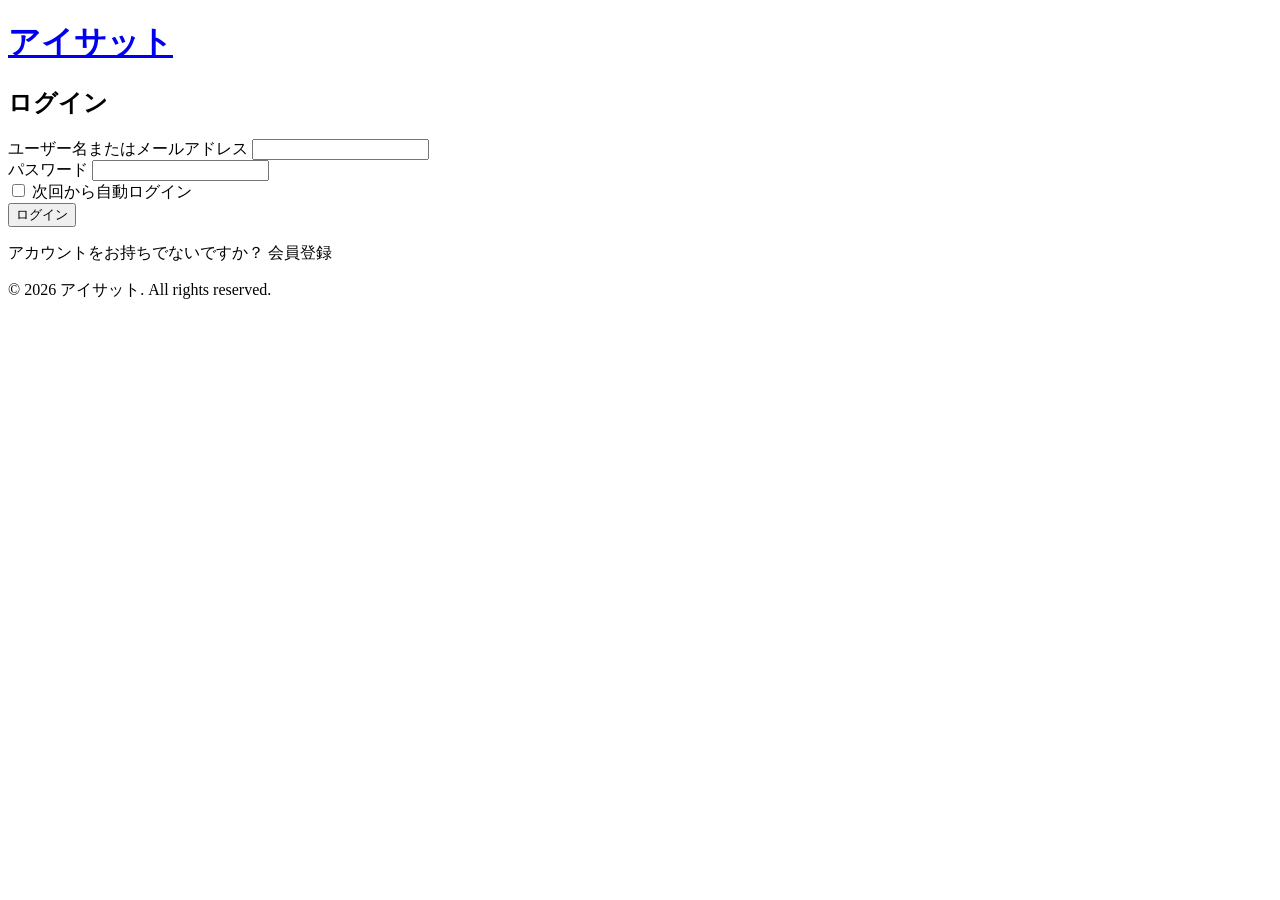
<file: src/main/resources/templates/user/login.html>
<!DOCTYPE html>
<html xmlns:th="http://www.thymeleaf.org">
<head>
    <meta charset="UTF-8">
    <meta name="viewport" content="width=device-width, initial-scale=1.0">
    <title>ログイン - アイサット</title>
    <link rel="stylesheet" th:href="@{/css/style.css}">
    <link rel="stylesheet" th:href="@{/css/user.css}">
</head>
<body>
    <header>
        <div class="header-container">
            <div class="logo">
                <a href="/" class="logo-link">
                    <h1>アイサット</h1>
                </a>
            </div>
        </div>
    </header>
    
    <main>
        <div class="container">
            <div class="auth-container">
                <div class="auth-box">
                    <h2>ログイン</h2>
                    
                    <div class="error-message" th:if="${error}" th:text="${error}"></div>
                    
                    <form th:action="@{/login}" method="post" class="auth-form">
                        <div class="form-group">
                            <label for="username">ユーザー名またはメールアドレス</label>
                            <input type="text" id="username" name="username" 
                                   th:value="${loginRequest.username}" required>
                        </div>
                        
                        <div class="form-group">
                            <label for="password">パスワード</label>
                            <input type="password" id="password" name="password" required>
                        </div>
                        
                        <div class="form-options">
                            <label class="checkbox-label">
                                <input type="checkbox" name="remember"> 次回から自動ログイン
                            </label>
                        </div>
                        
                        <button type="submit" class="btn-primary btn-block">ログイン</button>
                    </form>
                    
                    <div class="auth-footer">
                        <p>アカウントをお持ちでないですか？ 
                           <a th:href="@{/register}" class="link">会員登録</a>
                        </p>
                    </div>
                </div>
            </div>
        </div>
    </main>
    
    <footer>
        <div class="footer-container">
            <p>&copy; 2026 アイサット. All rights reserved.</p>
        </div>
    </footer>
</body>
</html>
</file>
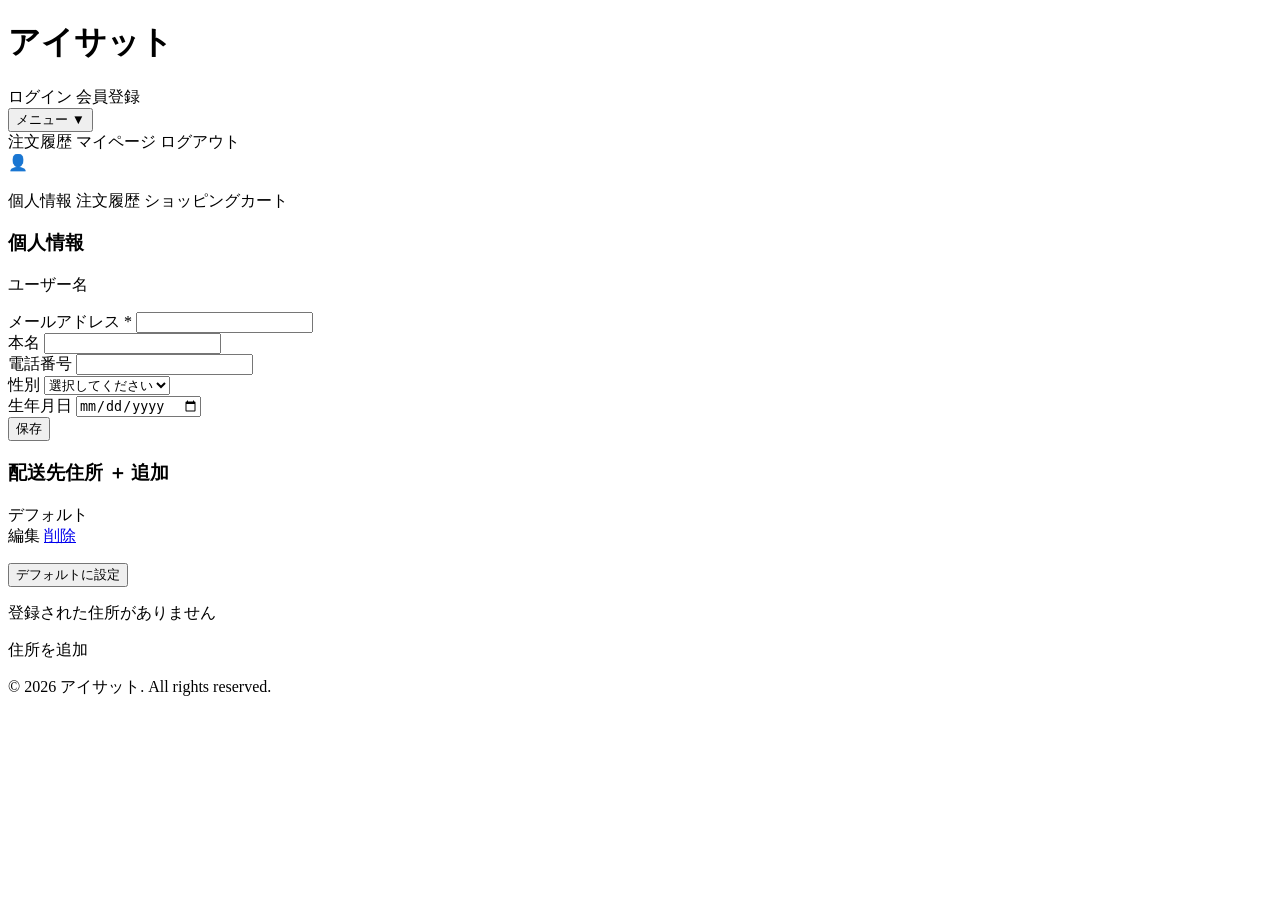
<file: src/main/resources/templates/user/profile.html>
<!DOCTYPE html>
<html xmlns:th="http://www.thymeleaf.org">
<head>
    <meta charset="UTF-8">
    <meta name="viewport" content="width=device-width, initial-scale=1.0">
    <title>マイページ - アイサット</title>
    <link rel="stylesheet" th:href="@{/css/style.css}">
    <link rel="stylesheet" th:href="@{/css/user.css}">
</head>
<body>
    <header>
        <div class="header-container">
			<div class="logo">
			      <a th:href="@{/}" class="logo-link"><h1>アイサット</h1></a>
			</div>
            
			<!-- ユーザーログインあるいは未登録際-->
			<div class="user-menu" th:if="${currentUser == null}"> 
				<a th:href="@{/login}">ログイン</a>
				 <a th:href="@{/register}">会員登録</a>
			</div>
			<!--ユーザーログイン後メニュー項目に以下の内容がある  -->
			<div class="user-menu" th:if="${currentUser != null}">
				<span th:text="${currentUser.username + 'さん'}"></span>
				<div class="dropdown">
					<button class="dropbtn">メニュー ▼</button>
					<div class="dropdown-content">
					 <a th:href="@{/order/history}">注文履歴</a>
					 <a th:href="@{/user/profile}">マイページ</a>
					 <a th:href="@{/logout}">ログアウト</a>
					</div>
				</div>
			</div> 
        </div>
    </header>
    
    <main>
        <div class="container">
            <div class="profile-container">
                <div class="profile-sidebar">
                    <div class="profile-avatar">
                        <div class="avatar-icon">👤</div>
                        <h3 th:text="${user.username}"></h3>
                    </div>
                    
                    <nav class="profile-nav">
                        <a th:href="@{/user/profile}" class="active">個人情報</a>
                        <a th:href="@{/order/history}">注文履歴</a>
                        <a th:href="@{/cart}">ショッピングカート</a>
                    </nav>
                </div>
                
                <div class="profile-content">
                    <div class="profile-section">
                        <h3>個人情報</h3>
                        
                        <div class="error-message" th:if="${param.error}" 
                             th:text="${param.error[0]}"></div>
                        
                        <form id="profileForm" class="profile-form">
                            <input type="hidden" name="userId" th:value="${user.userId}">
                            
                            <div class="form-row">
                                <div class="form-group">
                                    <label>ユーザー名</label>
                                    <p class="form-static" th:text="${user.username}"></p>
                                </div>
                            </div>
                            
                            <div class="form-row">
                                <div class="form-group">
                                    <label>メールアドレス *</label>
                                    <input type="email" name="email" 
                                           th:value="${user.email}" required>
                                </div>
                            </div>
                            
                            <div class="form-row">
                                <div class="form-group">
                                    <label>本名</label>
                                    <input type="text" name="realName" 
                                           th:value="${user.realName}">
                                </div>
                            </div>
                            
                            <div class="form-row">
                                <div class="form-group">
                                    <label>電話番号</label>
                                    <input type="tel" name="phone" 
                                           th:value="${user.phone}">
                                </div>
                            </div>
                            
                            <div class="form-row">
                                <div class="form-group">
                                    <label>性別</label>
                                    <select name="gender">
                                        <option value="">選択してください</option>
                                        <option value="0" th:selected="${user.gender == 0}">女性</option>
                                        <option value="1" th:selected="${user.gender == 1}">男性</option>
                                    </select>
                                </div>
                            </div>
                            
                            <div class="form-row">
                                <div class="form-group">
                                    <label>生年月日</label>
                                    <input type="date" name="birthDate" 
                                           th:value="${user.birthDate}">
                                </div>
                            </div>
                            
                            <div class="form-actions">
                                <button type="button" class="btn-primary" onclick="updateProfile()">保存</button>
                            </div>
                        </form>
                    </div>
                    
                    <div class="profile-section">
                        <h3>配送先住所
                            <a th:href="@{/user/address/add}" class="btn-add">＋ 追加</a>
                        </h3>
                        
                        <div class="addresses-container">
                            <div class="address-card" th:each="address : ${addresses}">
                                <div class="address-header">
                                    <span class="address-tag" th:if="${address.isDefault == 1}">デフォルト</span>
                                    <div class="address-actions">
                                        <a th:href="@{/user/address/edit/{id}(id=${address.addressId})}" 
                                           class="btn-edit">編集</a>
                                        <a href="javascript:void(0)" 
                                           th:onclick="'deleteAddress(' + ${address.addressId} + ')'">削除</a>
                                    </div>
                                </div>
                                
                                <div class="address-body">
                                    <p><strong th:text="${address.receiverName}"></strong></p>
                                    <p th:text="${address.phone}"></p>
                                    <p th:text="${address.postalCode}"></p>
                                    <p th:text="${address.getFullAddress()}"></p>
                                </div>
                                
                                <div class="address-footer" th:if="${address.isDefault != 1}">
                                    <button type="button" class="btn-set-default"
                                            th:onclick="'setDefaultAddress(' + ${address.addressId} + ')'">
                                        デフォルトに設定
                                    </button>
                                </div>
                            </div>
                            
                            <div class="no-addresses" th:if="${addresses.isEmpty()}">
                                <p>登録された住所がありません</p>
                                <a th:href="@{/user/address/add}" class="btn-add">住所を追加</a>
                            </div>
                        </div>
                    </div>
                </div>
            </div>
        </div>
    </main>
    
    <footer>
        <div class="footer-container">
            <p>&copy; 2026 アイサット. All rights reserved.</p>
        </div>
    </footer>
    
    <script>
        // 個人情報更新
        function updateProfile() {
            const form = document.getElementById('profileForm');
            const formData = new FormData(form);
            
            fetch('/home/user/profile/update', {
                method: 'POST',
                body: new URLSearchParams(formData)
            })
            .then(response => response.json())
            .then(data => {
                if (data.success) {
                    alert(data.message);
                    location.reload();
                } else {
                    alert('エラー: ' + data.message);
                }
            })
            .catch(error => {
                console.error('Error:', error);
                alert('更新に失敗しました');
            });
        }
        
        // 住所削除
        function deleteAddress(addressId) {
            if (!confirm('この住所を削除しますか？')) {
                return;
            }
            
            window.location.href = '/home/user/address/delete/' + addressId;
        }
        
        // デフォルト住所設定
        function setDefaultAddress(addressId) {
            fetch('/home/user/address/set-default/' + addressId, {
                method: 'POST'
            })
            .then(response => response.json())
            .then(data => {
                if (data.success) {
                    alert(data.message);
                    location.reload();
                } else {
                    alert('エラー: ' + data.message);
                }
            })
            .catch(error => {
                console.error('Error:', error);
                alert('設定に失敗しました');
            });
        }
    </script>
</body>
</html>
</file>
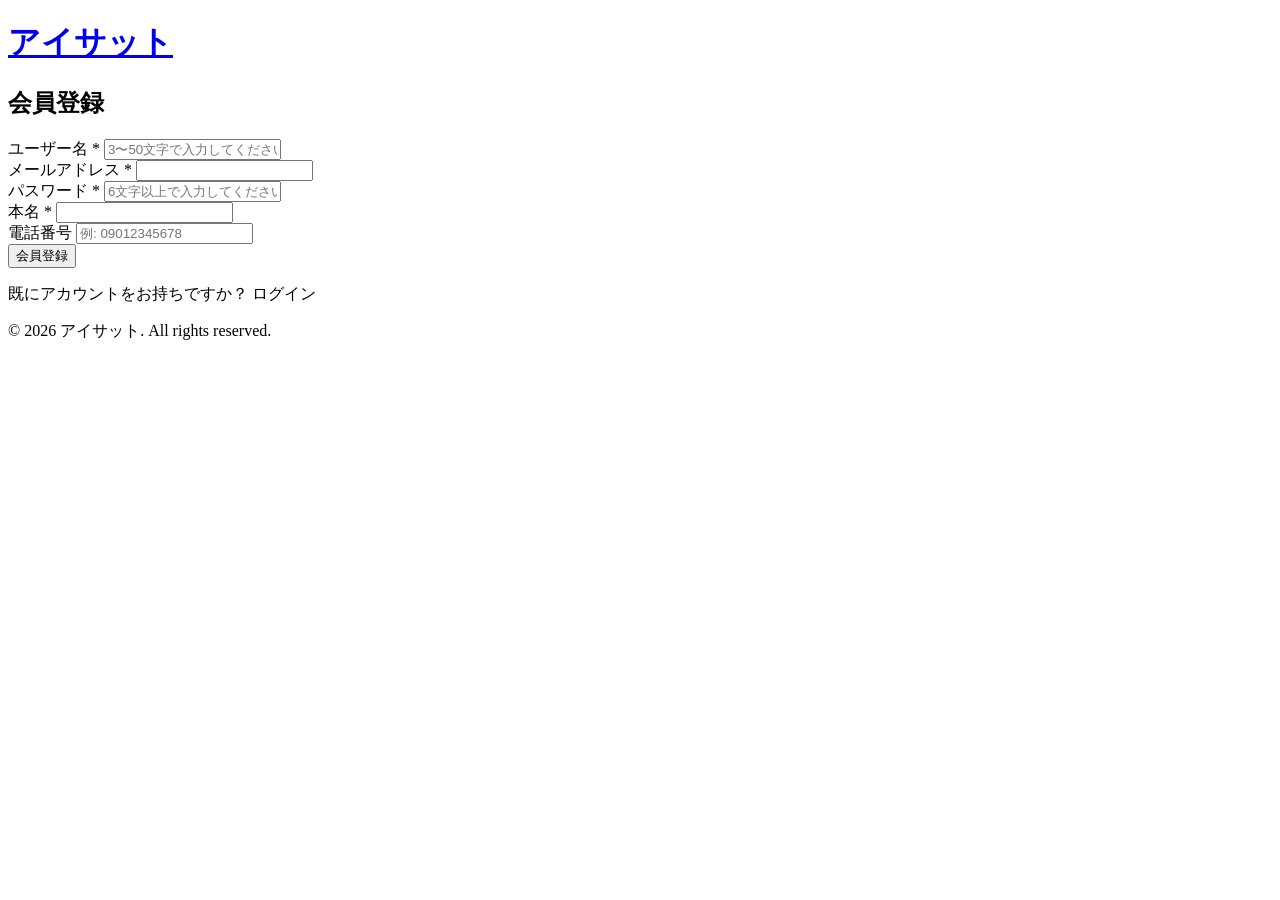
<file: src/main/resources/templates/user/register.html>
<!DOCTYPE html>
<html xmlns:th="http://www.thymeleaf.org">
<head>
    <meta charset="UTF-8">
    <meta name="viewport" content="width=device-width, initial-scale=1.0">
    <title>会員登録 - アイサット</title>
    <link rel="stylesheet" th:href="@{/css/style.css}">
    <link rel="stylesheet" th:href="@{/css/user.css}">
</head>
<body>
    <header>
        <div class="header-container">
            <div class="logo">
                <a href="/" class="logo-link">
                    <h1>アイサット</h1>
                </a>
            </div>
        </div>
    </header>
    
    <main>
        <div class="container">
            <div class="auth-container">
                <div class="auth-box">
                    <h2>会員登録</h2>
                    
                    <div class="error-message" th:if="${error}" th:text="${error}"></div>
                    
                    <form th:action="@{/register}" method="post" class="auth-form">
                        <div class="form-group">
                            <label for="username">ユーザー名 *</label>
                            <input type="text" id="username" name="username" 
                                   th:value="${registerRequest.username}" 
                                   placeholder="3〜50文字で入力してください" required>
                        </div>
                        
                        <div class="form-group">
                            <label for="email">メールアドレス *</label>
                            <input type="email" id="email" name="email" 
                                   th:value="${registerRequest.email}" required>
                        </div>
                        
                        <div class="form-group">
                            <label for="password">パスワード *</label>
                            <input type="password" id="password" name="password" 
								  th:value="${registerRequest.password}" 
                                   placeholder="6文字以上で入力してください" required>
                        </div>
                        
                        <div class="form-group">
                            <label for="realName">本名 *</label>
                            <input type="text" id="realName" name="realName" 
                                   th:value="${registerRequest.realName}" required>
                        </div>
                        
                        <div class="form-group">
                            <label for="phone">電話番号</label>
                            <input type="tel" id="phone" name="phone" 
                                   th:value="${registerRequest.phone}"
                                   placeholder="例: 09012345678">
                        </div>
                        
                        <div class="form-group">
                            <button type="submit" class="btn-primary btn-block">会員登録</button>
                        </div>
                    </form>
                    
                    <div class="auth-footer">
                        <p>既にアカウントをお持ちですか？ 
                           <a th:href="@{/login}" class="link">ログイン</a>
                        </p>
                    </div>
                </div>
            </div>
        </div>
    </main>
    
    <footer>
        <div class="footer-container">
            <p>&copy; 2026 アイサット. All rights reserved.</p>
        </div>
    </footer>
</body>
</html>
</file>
